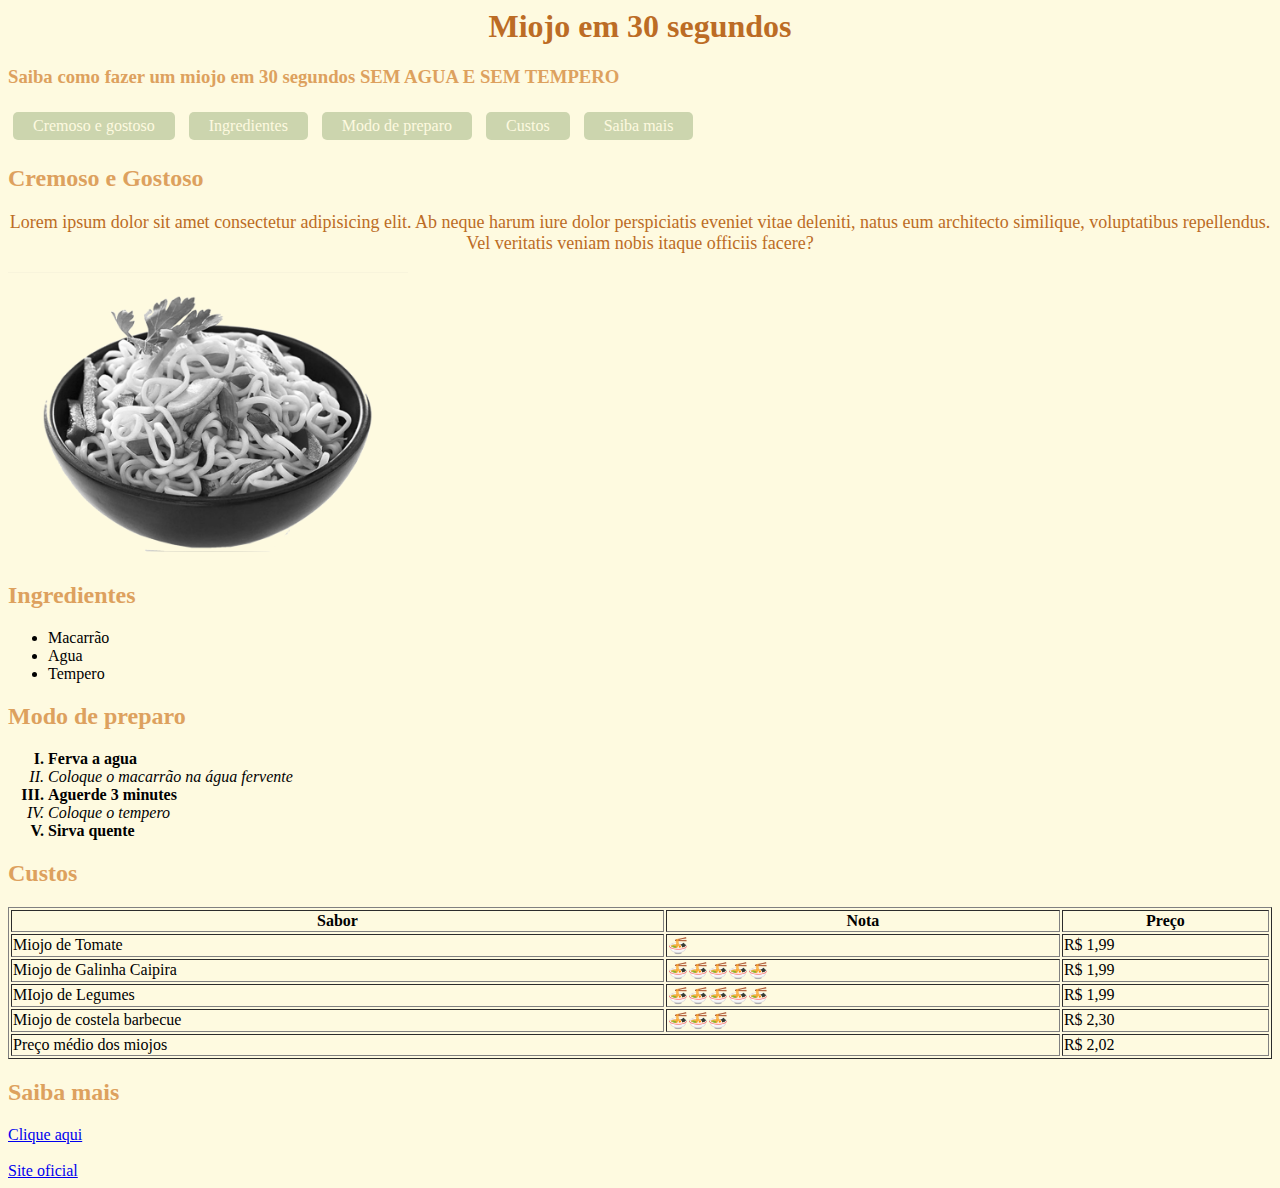
<file: index.html>
<html>
    <head>
        <title>Meu site</title>
        <!--Importando o CSS-->
        <link rel="stylesheet" href="estilos.css">
       
    </head>
    
    <body> 

        <h1 align="center"> Miojo em 30 segundos</h1>
        
        <h3> Saiba como fazer um miojo em 30 segundos SEM AGUA E SEM TEMPERO</h3>

        <div>
            <a href="#cremoso">Cremoso e gostoso</a>
            <a href="#ingredientes"> Ingredientes</a>
            <a href="#modo"> Modo de preparo</a>
            <a href="#custos"> Custos</a>
            <a href="#saibamais"> Saiba mais</a>
        </div>

        <a name="cremoso"></a>
        <h2> Cremoso e Gostoso</h2>
        <p id="primeiro">Lorem ipsum dolor sit amet consectetur adipisicing elit. Ab neque harum iure dolor perspiciatis eveniet vitae deleniti, natus eum architecto similique, voluptatibus repellendus. Vel veritatis veniam nobis itaque officiis facere?</p>

        <img src="miojo.png" width="400" height="" alt="Uma cumbuca de miojo"/> 
        
        <a name="ingredientes"></a>
        <h2> Ingredientes</h2>

        <ul>  
            <li> Macarrão</li>
            <li> Agua</li>
            <li> Tempero</li>
        </ul>

        <a name="modo"></a>
        <h2> Modo de preparo</h2>

        <ol type="I" start ="1"> 
            <!-- class atributo--> 
            <li class="impar"> Ferva a agua </li>
            <li class="par"> Coloque o macarrão na água fervente</li>
            <li class="impar"> Aguerde 3 minutes</li>
            <li class="par"> Coloque o tempero</li>
            <li class="impar"> Sirva quente</li>
        </ol>

        <a name="custos"></a>
        <h2> Custos </h2>
        <!--comentario -->
        <table border="1" width="100%"> 
            <tr> 
                <th> Sabor</th>
                <th> Nota</th>
                <th> Preço</th>
            </tr>
            <tr> 
                <td>Miojo de Tomate</td>
                <td> 🍜</td>
                <td> R$ 1,99</td>
            </tr>

            <tr> 
                <td> Miojo de Galinha Caipira</td>
                <td> 🍜🍜🍜🍜🍜</td>
                <td> R$ 1,99</td>
            </tr>

            <tr> 
                <td>MIojo de Legumes </td>
                <td> 🍜🍜🍜🍜🍜</td>
                <td>R$ 1,99 </td>
            </tr>

            <tr> 
                <td>Miojo de costela barbecue</td>
                <td> 🍜🍜🍜</td>
                <td> R$ 2,30</td>
            </tr>
            <tr> 
                <td colspan="2"> Preço médio dos miojos</td>
                <td> R$ 2,02</td>
            </tr>
        </table>

        <a name="saibamais"></a>
        <h2> Saiba mais </h2>
        <a href="pagina2.html"> Clique aqui</a>

        <br/>
        <br/>

        <a href="http://www.nissin.com.br"  target="_blank"> Site oficial</a>

    </body>
</html>
</file>
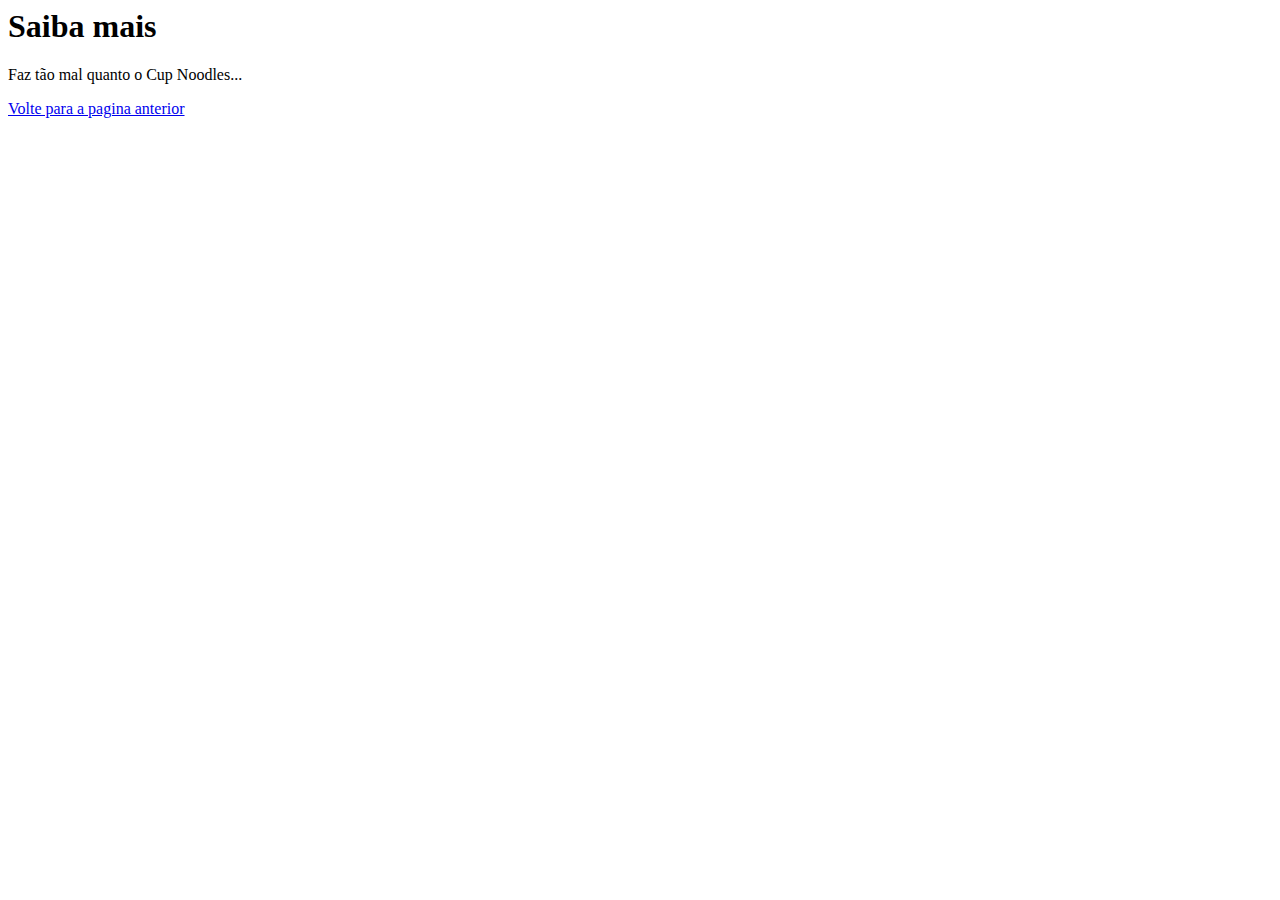
<file: pagina2.html>
<html>
    <head> 
        <title>Saiba mais</title>
    </head>

    <boby> 
        <h1>Saiba mais</h1>

        <p> Faz tão mal quanto o Cup Noodles...</p>
    </boby>
    <a href="index.html">Volte para a pagina anterior</a>
</html>
</file>
<file: estilos.css>
/*estilos.css*/
/*
seletor{
    propriedade1: valor;
    propriedade2: valor;
}
//todos os elementos desta TAG
p{ 
    color: red;
}
//um elemento com um iD específico (atribuido id no HTML)
#idDoElemento{

}
//https://coolors.co/
site para fontes: google fonts
*/
@import url('https://fonts.googleapis.com/css2?family=Satisfy&display=swap');
body{
    /* a cor do fundo*/
    background-color: #fefae0;
    font-family: 'Pacifico';
}
h1{
    /*cor da fonte/texto*/
    color: #bc6c25;
    font-family: 'Dancing Script';

}
h2{
    color: #dda15e;
}
h3{
    color: #dda15e
}
#primeiro{
    text-align: center;
    font-size: 18px;
    color:#bc6c25
}
.impar{
    font-weight: 700;
}
.par{
    font-style: italic;
}

div a{
    background-color: #ccd5ae; 
    color: #fefae0;
    display: inline-block;
    padding: 5px 20px; /* espaçamento interno*/
    margin: 5px; /* espaçamento externo*/
    text-decoration: none; /* retira o sublinhado*/
    border-radius: 5px; /* borda arrendodada*/
    transition-duration: 0.5s;

}
/*estado quando o mouse esta sobre o elemento*/
div a:hover{
    background-color: #bc6c25;
}
img{
    filter: grayscale(100%);
    transition-duration: 1s;
}
img:hover{
    filter: grayscale(0%);
}
</file>
